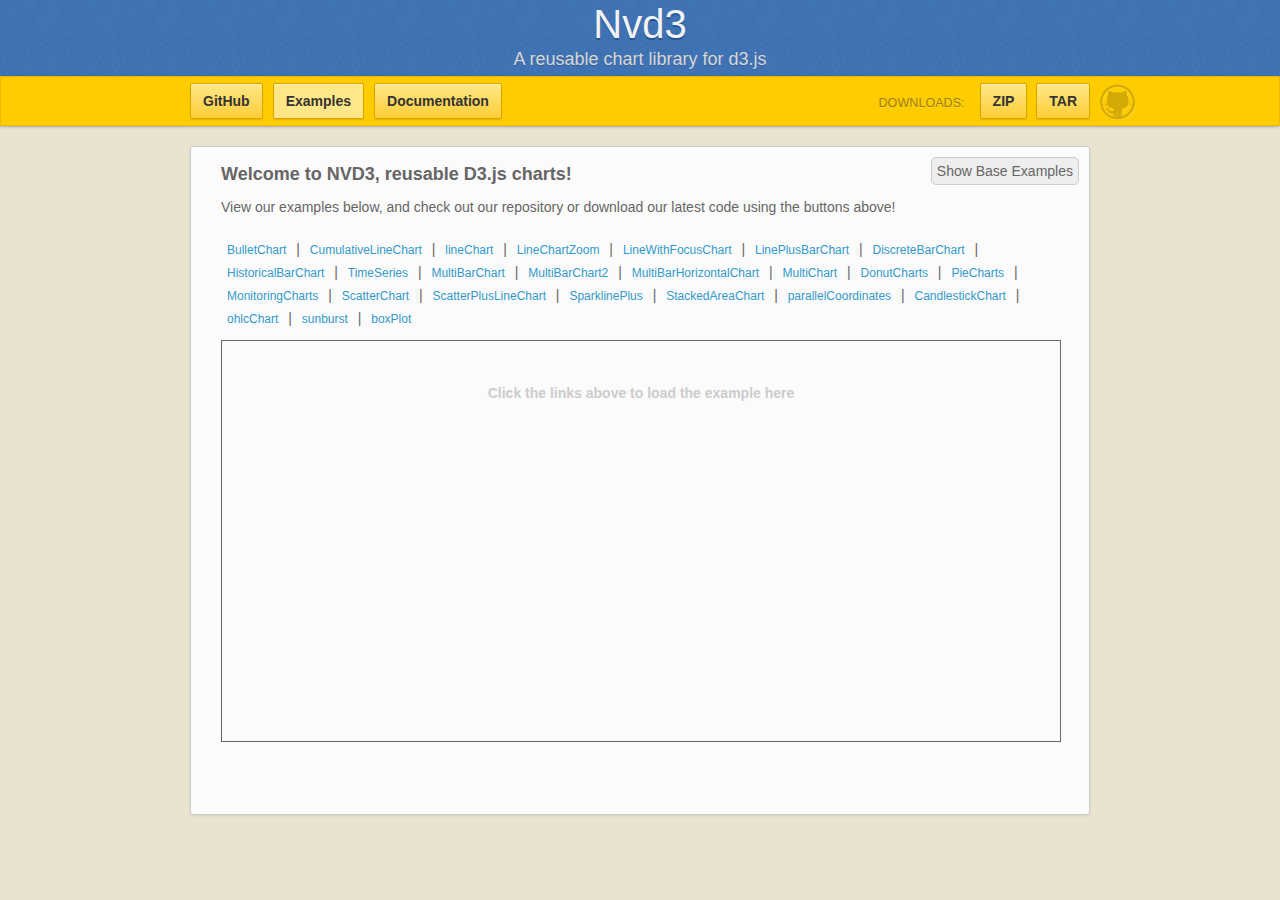
<file: nvd3-master/index.html>
<html><body>
<style>
html, body, iframe {
 margin: 0px;
 padding: 0px;
 width: 100%;
 height: 100%;
 border: 0px;
}
</style>
<script>
    // force https to avoid stupid mixed content stuff.
    // don't force just http because http-everywhere plugins cause infinite redirect loop
    // can't use relative links because they break when loading the site locally on disk (browsers suck)
    // if (window.location.protocol == "http:")
    //     window.location.href = "https:" + window.location.href.substring(window.location.protocol.length);
</script>
<iframe src="examples/site.html"></iframe>
</body>
</html>
</file>
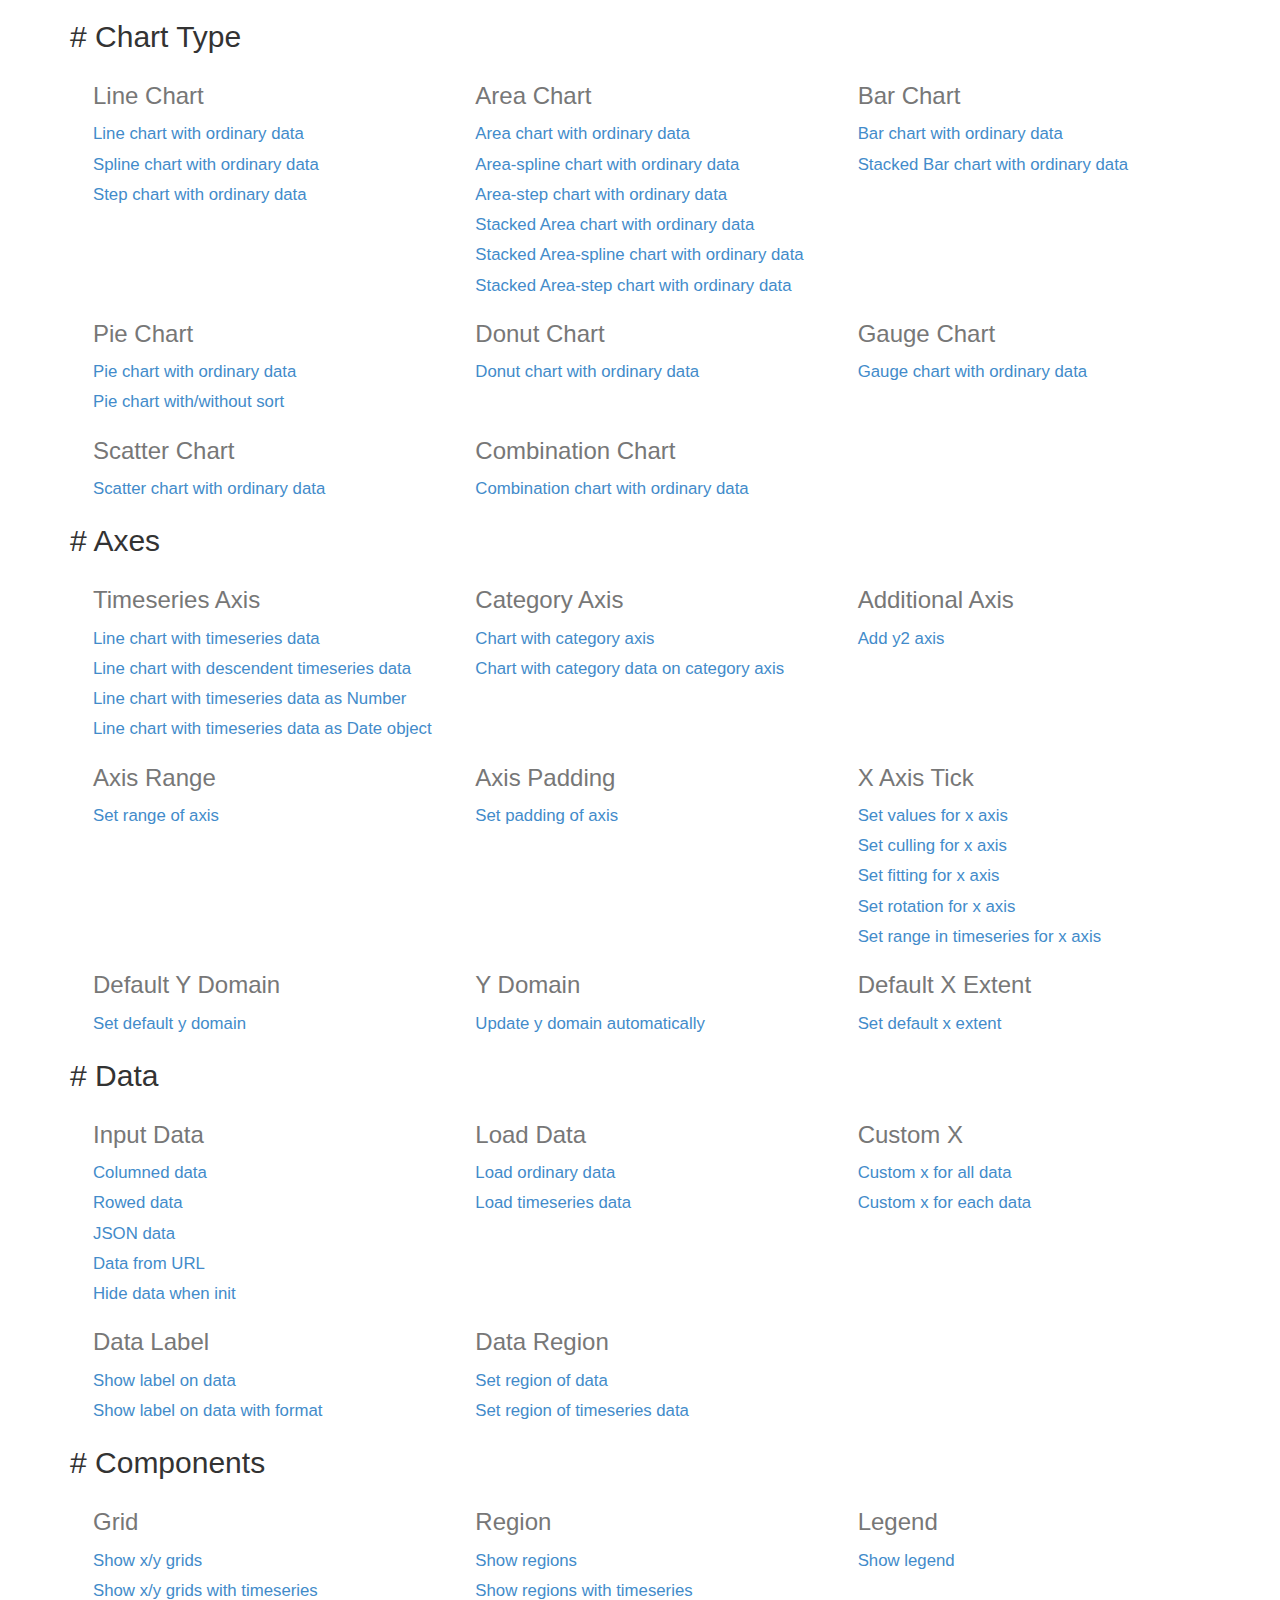
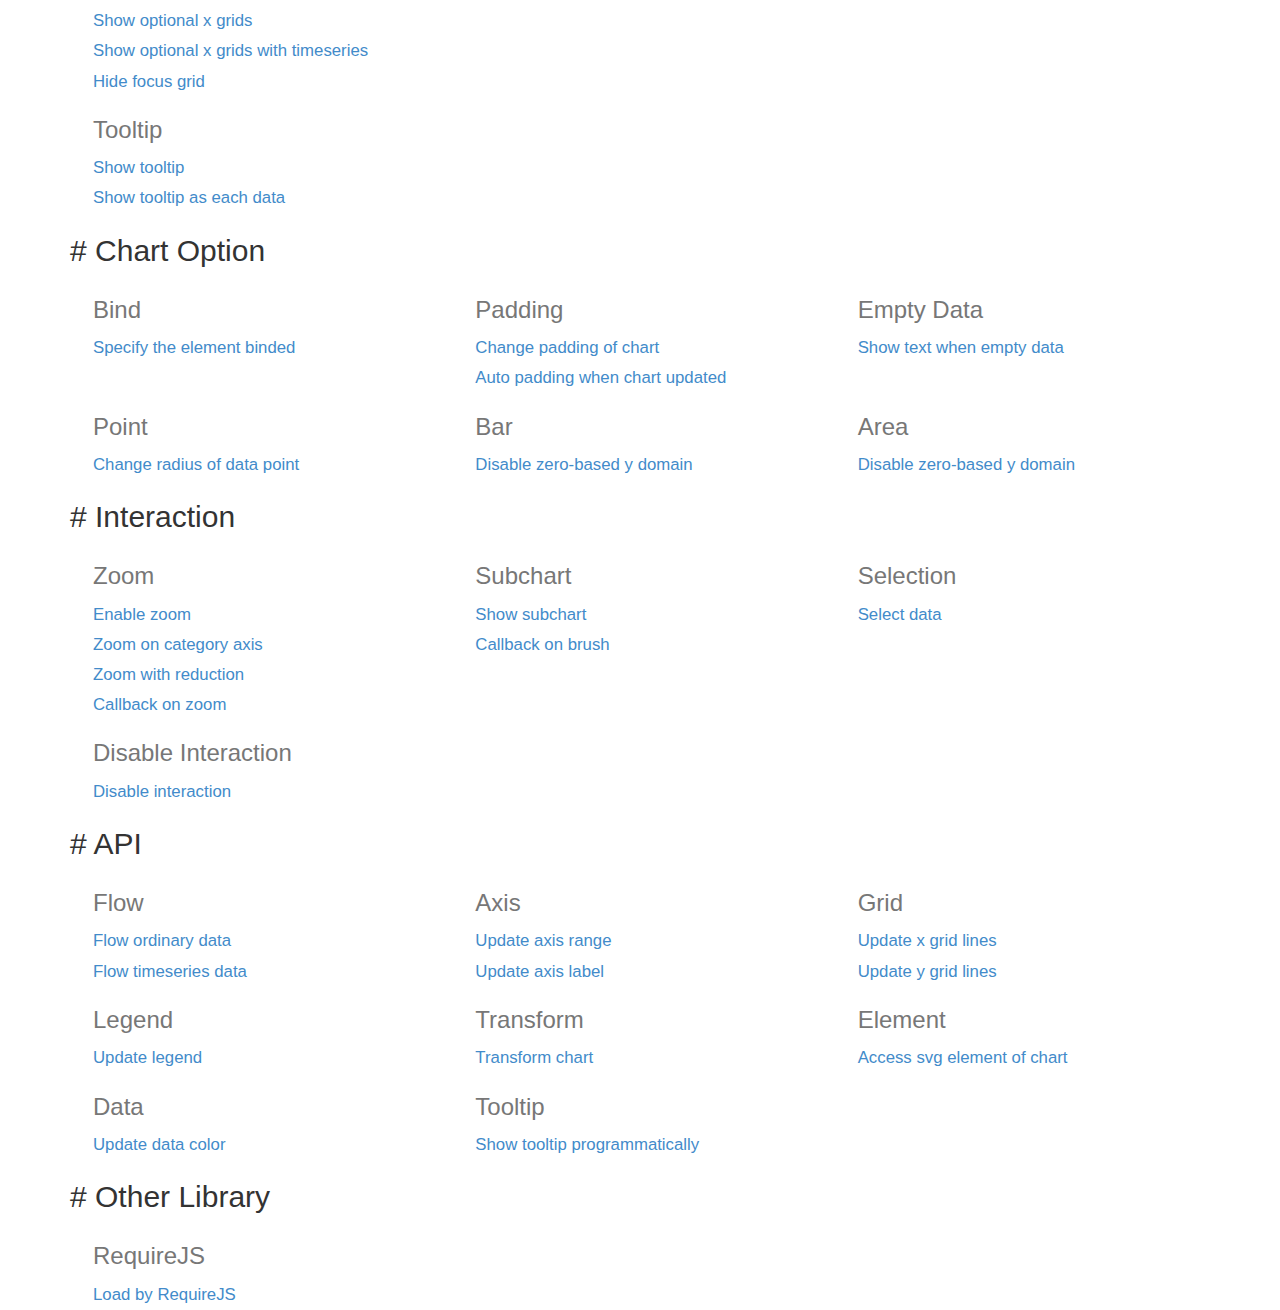
<file: c3/htdocs/index.html>
<html>
  <head>
    <link href="./css/bootstrap.min.css" rel="stylesheet">
    <link href="./css/index.css" rel="stylesheet">
  </head>
  <body>
    <div class="container">
      <div class="section">
        <h2># <span>Chart Type</span></h2>
        <div>
          <div class="row">
            <div class="col-md-4">
              <h3>Line Chart</h3>
              <a href="./samples/simple.html">
                Line chart with ordinary data
              </a>
              <a href="./samples/chart_spline.html">
                Spline chart with ordinary data
              </a>
              <a href="./samples/chart_step.html">
                Step chart with ordinary data
              </a>
            </div>
            <div class="col-md-4">
              <h3>Area Chart</h3>
              <a href="./samples/chart_area.html">
                Area chart with ordinary data
              </a>
              <a href="./samples/chart_area_spline.html">
                Area-spline chart with ordinary data
              </a>
              <a href="./samples/chart_area_step.html">
                Area-step chart with ordinary data
              </a>
              <a href="./samples/chart_area_stacked.html">
                Stacked Area chart with ordinary data
              </a>
              <a href="./samples/chart_area_spline_stacked.html">
                Stacked Area-spline chart with ordinary data
              </a>
              <a href="./samples/chart_area_step_stacked.html">
                Stacked Area-step chart with ordinary data
              </a>
            </div>
            <div class="col-md-4">
              <h3>Bar Chart</h3>
              <a href="./samples/chart_bar.html">
                Bar chart with ordinary data
              </a>
              <a href="./samples/chart_bar_stacked.html">
                Stacked Bar chart with ordinary data
              </a>
            </div>
          </div>
          <div class="row">
            <div class="col-md-4">
              <h3>Pie Chart</h3>
              <a href="./samples/chart_pie.html">
                Pie chart with ordinary data
              </a>
              <a href="./samples/chart_pie_sort.html">
                Pie chart with/without sort
              </a>
            </div>
            <div class="col-md-4">
              <h3>Donut Chart</h3>
              <a href="./samples/chart_donut.html">
                Donut chart with ordinary data
              </a>
            </div>
            <div class="col-md-4">
              <h3>Gauge Chart</h3>
              <a href="./samples/chart_gauge.html">
                Gauge chart with ordinary data
              </a>
            </div>
          </div>
          <div class="row">
            <div class="col-md-4">
              <h3>Scatter Chart</h3>
              <a href="./samples/chart_scatter.html">
                Scatter chart with ordinary data
              </a>
            </div>
            <div class="col-md-4">
              <h3>Combination Chart</h3>
              <a href="./samples/chart_combination.html">
                Combination chart with ordinary data
              </a>
            </div>
          </div>
        </div>
      </div>

      <div class="section">
        <h2># <span>Axes</span></h2>
        <div>
          <div class="row">
            <div class="col-md-4">
              <h3>Timeseries Axis</h3>
              <a href="./samples/timeseries.html">
                Line chart with timeseries data
              </a>
              <a href="./samples/timeseries_descendent.html">
                Line chart with descendent timeseries data
              </a>
              <a href="./samples/timeseries_raw.html">
                Line chart with timeseries data as Number
              </a>
              <a href="./samples/timeseries_date.html">
                Line chart with timeseries data as Date object
              </a>
            </div>
            <div class="col-md-4">
              <h3>Category Axis</h3>
              <a href="./samples/categorized.html">
                Chart with category axis
              </a>
              <a href="./samples/custom_x_categorized.html">
                Chart with category data on category axis
              </a>
            </div>
            <div class="col-md-4">
              <h3>Additional Axis</h3>
              <a href="./samples/axes_y2.html">
                Add y2 axis
              </a>
            </div>
          </div>
          <div class="row">
            <div class="col-md-4">
              <h3>Axis Range</h3>
              <a href="./samples/axes_range.html">
                Set range of axis
              </a>
            </div>
            <div class="col-md-4">
              <h3>Axis Padding</h3>
              <a href="./samples/axes_padding.html">
                Set padding of axis
              </a>
            </div>
            <div class="col-md-4">
              <h3>X Axis Tick</h3>
              <a href="./samples/axes_x_tick_values.html">
                Set values for x axis
              </a>
              <a href="./samples/axes_x_tick_culling.html">
                Set culling for x axis
              </a>
              <a href="./samples/axes_x_tick_fit.html">
                Set fitting for x axis
              </a>
              <a href="./samples/axes_x_tick_rotate.html">
                Set rotation for x axis
              </a>
              <a href="./samples/axes_x_range_timeseries.html">
                Set range in timeseries for x axis
              </a>
            </div>
          </div>
          <div class="row">
            <div class="col-md-4">
              <h3>Default Y Domain</h3>
              <a href="./samples/axes_y_default.html">
                Set default y domain
              </a>
            </div>
            <div class="col-md-4">
              <h3>Y Domain</h3>
              <a href="./samples/domain_y.html">
                Update y domain automatically
              </a>
            </div>
            <div class="col-md-4">
              <h3>Default X Extent</h3>
              <a href="./samples/axes_x_extent.html">
                Set default x extent
              </a>
            </div>
          </div>
        </div>
      </div>

      <div class="section">
        <h2># <span>Data</span></h2>
        <div>
          <div class="row">
            <div class="col-md-4">
              <h3>Input Data</h3>
              <a href="./samples/data_columned.html">
                Columned data
              </a>
              <a href="./samples/data_rowed.html">
                Rowed data
              </a>
              <a href="./samples/data_json.html">
                JSON data
              </a>
              <a href="./samples/data_url.html">
                Data from URL
              </a>
              <a href="./samples/data_hide.html">
                Hide data when init
              </a>
            </div>
            <div class="col-md-4">
              <h3>Load Data</h3>
              <a href="./samples/data_load.html">
                Load ordinary data
              </a>
              <a href="./samples/data_load_timeseries.html">
                Load timeseries data
              </a>
            </div>
            <div class="col-md-4">
              <h3>Custom X</h3>
              <a href="./samples/custom_x_scale.html">
                Custom x for all data
              </a>
              <a href="./samples/custom_xs_scale.html">
                Custom x for each data
              </a>
            </div>
          </div>
          <div class="row">
            <div class="col-md-4">
              <h3>Data Label</h3>
              <a href="./samples/data_label.html">
                Show label on data
              </a>
              <a href="./samples/data_label_format.html">
                Show label on data with format
              </a>
            </div>
            <div class="col-md-4">
              <h3>Data Region</h3>
              <a href="./samples/data_region.html">
                Set region of data
              </a>
              <a href="./samples/data_region_timeseries.html">
                Set region of timeseries data
              </a>
            </div>
          </div>
        </div>
      </div>

      <div class="section">
        <h2># <span>Components</span></h2>
        <div>
          <div class="row">
            <div class="col-md-4">
              <h3>Grid</h3>
              <a href="./samples/grids.html">
                 Show x/y grids
              </a>
              <a href="./samples/grids_timeseries.html">
                 Show x/y grids with timeseries
              </a>
              <a href="./samples/grid_x_lines.html">
                 Show optional x grids
              </a>
              <a href="./samples/grid_x_lines_timeseries.html">
                 Show optional x grids with timeseries
              </a>
              <a href="./samples/grid_focus.html">
                 Hide focus grid
              </a>
            </div>
            <div class="col-md-4">
              <h3>Region</h3>
              <a href="./samples/regions.html">
                 Show regions
              </a>
              <a href="./samples/regions_timeseries.html">
                 Show regions with timeseries
              </a>
            </div>
            <div class="col-md-4">
              <h3>Legend</h3>
              <a href="./samples/legend.html">
                 Show legend
              </a>
            </div>
          </div>
          <div class="row">
            <div class="col-md-4">
              <h3>Tooltip</h3>
              <a href="./samples/tooltip_show.html">
                Show tooltip
              </a>
              <a href="./samples/tooltip_grouped.html">
                Show tooltip as each data
              </a>
            </div>
          </div>
        </div>
      </div>

      <div class="section">
        <h2># <span>Chart Option</span></h2>
        <div>
          <div class="row">
            <div class="col-md-4">
              <h3>Bind</h3>
              <a href="./samples/bindto.html">
                Specify the element binded
              </a>
            </div>
            <div class="col-md-4">
              <h3>Padding</h3>
              <a href="./samples/padding.html">
                Change padding of chart
              </a>
              <a href="./samples/padding_update.html">
                Auto padding when chart updated
              </a>
            </div>
            <div class="col-md-4">
              <h3>Empty Data</h3>
              <a href="./samples/emptydata.html">
                Show text when empty data
              </a>
            </div>
          </div>
          <div class="row">
            <div class="col-md-4">
              <h3>Point</h3>
              <a href="./samples/point_r.html">
                Change radius of data point
              </a>
            </div>
            <div class="col-md-4">
              <h3>Bar</h3>
              <a href="./samples/bar_zerobased.html">
                Disable zero-based y domain
              </a>
            </div>
            <div class="col-md-4">
              <h3>Area</h3>
              <a href="./samples/area_zerobased.html">
                Disable zero-based y domain
              </a>
            </div>
          </div>
        </div>
      </div>

      <div class="section">
        <h2># <span>Interaction</span></h2>
        <div>
          <div class="row">
            <div class="col-md-4">
              <h3>Zoom</h3>
              <a href="./samples/zoom.html">
                Enable zoom
              </a>
              <a href="./samples/zoom.html">
                Zoom on category axis
              </a>
              <a href="./samples/zoom_reduction.html">
                Zoom with reduction
              </a>
              <a href="./samples/zoom_onzoom.html">
                Callback on zoom
              </a>
            </div>
            <div class="col-md-4">
              <h3>Subchart</h3>
              <a href="./samples/subchart.html">
                Show subchart
              </a>
              <a href="./samples/subchart_onbrush.html">
                Callback on brush
              </a>
            </div>
            <div class="col-md-4">
              <h3>Selection</h3>
              <a href="./samples/selection.html">
                Select data
              </a>
            </div>
          </div>
          <div class="row">
            <div class="col-md-4">
              <h3>Disable Interaction</h3>
              <a href="./samples/interaction_enabled.html">
                Disable interaction
              </a>
            </div>
          </div>
        </div>
      </div>

      <div class="section">
        <h2># <span>API</span></h2>
        <div>
          <div class="row">
            <div class="col-md-4">
              <h3>Flow</h3>
              <a href="./samples/api_flow.html">
                Flow ordinary data
              </a>
              <a href="./samples/api_flow_timeseries.html">
                Flow timeseries data
              </a>
            </div>
            <div class="col-md-4">
              <h3>Axis</h3>
              <a href="./samples/api_axis_range.html">
                Update axis range
              </a>
              <a href="./samples/api_axis_label.html">
                Update axis label
              </a>
            </div>
            <div class="col-md-4">
              <h3>Grid</h3>
              <a href="./samples/api_xgrid_lines.html">
                Update x grid lines
              </a>
              <a href="./samples/api_ygrid_lines.html">
                Update y grid lines
              </a>
            </div>
          </div>
          <div class="row">
            <div class="col-md-4">
              <h3>Legend</h3>
              <a href="./samples/api_legend.html">
                Update legend
              </a>
            </div>
            <div class="col-md-4">
              <h3>Transform</h3>
              <a href="./samples/api_transform.html">
                Transform chart
              </a>
            </div>
            <div class="col-md-4">
              <h3>Element</h3>
              <a href="./samples/element.html">
                Access svg element of chart
              </a>
            </div>
          </div>
          <div class="row">
            <div class="col-md-4">
              <h3>Data</h3>
              <a href="./samples/api_data_colors.html">
                Update data color
              </a>
            </div>
            <div class="col-md-4">
              <h3>Tooltip</h3>
              <a href="./samples/api_tooltip_show.html">
                Show tooltip programmatically
              </a>
            </div>
          </div>
        </div>
      </div>

      <div class="section">
        <h2># <span>Other Library</span></h2>
        <div>
          <div class="row">
            <div class="col-md-4">
              <h3>RequireJS</h3>
              <a href="./samples/requirejs.html">
                Load by RequireJS
              </a>
            </div>
          </div>
        </div>
      </div>

    </div>
  </body>
</html>
</file>
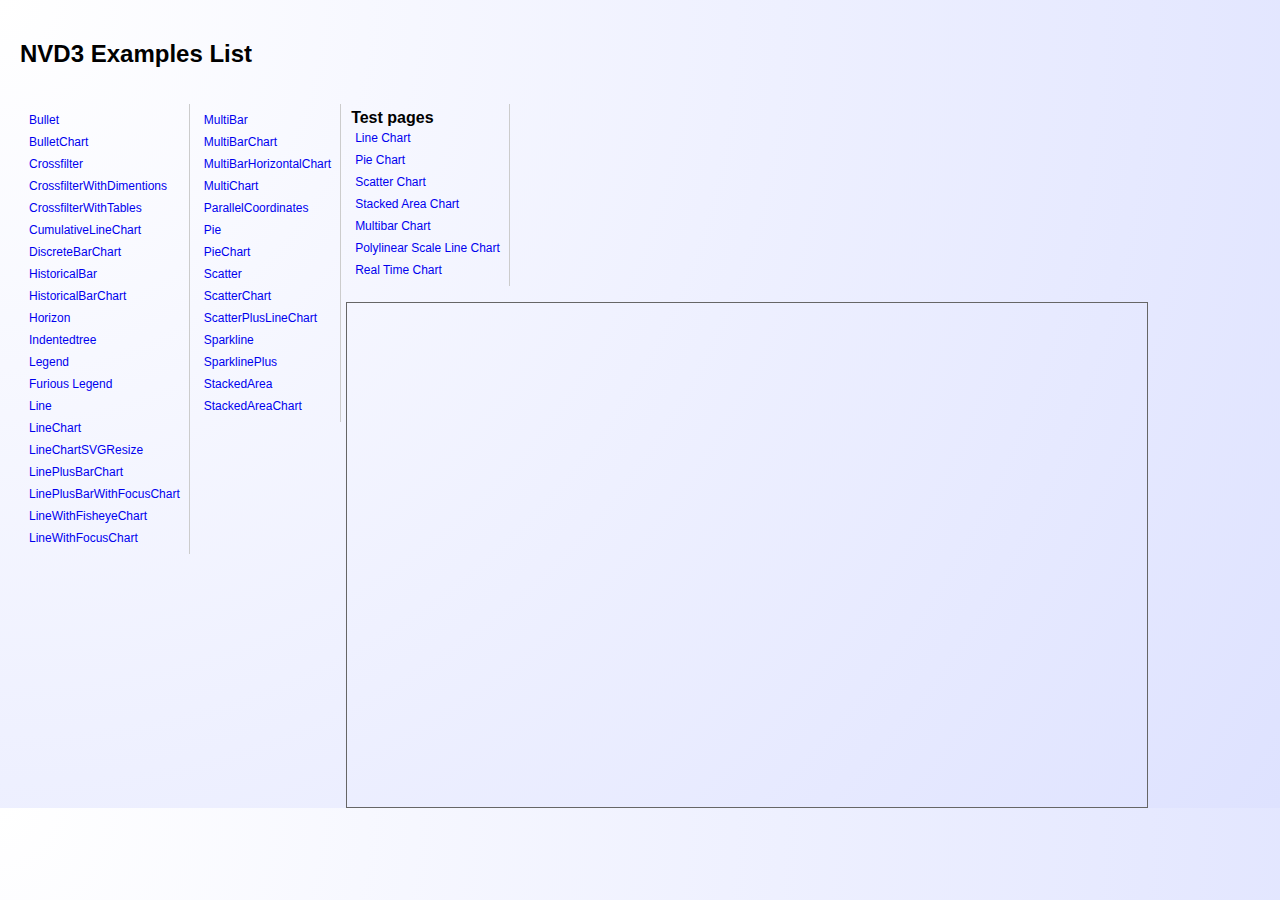
<file: nvd3-master/examples/index.html>
<!DOCTYPE html>
<html>
<head>
    <title>NVD3 Examples List</title>
</head>
<body>
    <script src="http://ajax.googleapis.com/ajax/libs/jquery/2.1.1/jquery.min.js"></script>
    <script type="text/javascript">
        window.onload = function() {
            $('body').ready(function() {
                $('li a').each(function(i, elem) {
                    $(elem).click(function(evt) {
                        $('#show').prop('src', $(evt.target).prop('href'));
                        evt.stopPropagation();
                        evt.preventDefault();
                        $('li').removeClass('selected');
                        $(evt.target).parents('li').addClass('selected');
                        return false;
                    });
                });
            });
        }
    </script>
    <style>
        body {
            font-family: Helvetica;
            /* IE10 Consumer Preview */
            background-image: -ms-radial-gradient(left top, circle farthest-corner, #FFFFFF 0%, #DEE2FF 100%);

            /* Mozilla Firefox */
            background-image: -moz-radial-gradient(left top, circle farthest-corner, #FFFFFF 0%, #DEE2FF 100%);

            /* Opera */
            background-image: -o-radial-gradient(left top, circle farthest-corner, #FFFFFF 0%, #DEE2FF 100%);

            /* Webkit (Safari/Chrome 10) */
            background-image: -webkit-gradient(radial, left top, 0, left top, 1012, color-stop(0, #FFFFFF), color-stop(1, #DEE2FF));

            /* Webkit (Chrome 11+) */
            background-image: -webkit-radial-gradient(left top, circle farthest-corner, #FFFFFF 0%, #DEE2FF 100%);

            /* W3C Markup, IE10 Release Preview */
            background-image: radial-gradient(circle farthest-corner at left top, #FFFFFF 0%, #DEE2FF 100%);
        }

        ul {
            list-style: none;
            float: left;
            margin-right: 5px;
            border-right: solid 1px #ccc;
            padding: 5px;
        }

        li {
            padding: 4px;
            min-width: 100px;

        }
        li:hover {
            background-color: #ccc;
        }
        li.selected {
            padding: 3px;
            background-color: #FF9900;
            border: 1px solid #999;
        }

        a {
            text-decoration: none;
            display:block;
            font-size: 12px;
            font-family: arial;
            outline: none;
        }
        table { width: 100%; }
        td { vertical-align: top; }
        html, body, div { margin: 0; padding: 0}
        body { padding: 20px; }

        iframe {
            width: 100%;
            height: 500px;
            border: 0px;
        }
        #show_wrapper {
            border: 1px solid #666;
            min-width: 800px;
            float: left;
        }

    </style>

    <h2>NVD3 Examples List</h2>
        <ul>
            <li><a href="bullet.html">Bullet</a>
            <li><a href="bulletChart.html">BulletChart</a>
            <li><a href="crossfilter.html">Crossfilter</a>
            <li><a href="crossfilterWithDimentions.html">CrossfilterWithDimentions</a>
            <li><a href="crossfilterWithTables.html">CrossfilterWithTables</a>
            <li><a href="cumulativeLineChart.html">CumulativeLineChart</a>
            <li><a href="discreteBarChart.html">DiscreteBarChart</a>
            <li><a href="historicalBar.html">HistoricalBar</a>
            <li><a href="historicalBarChart.html">HistoricalBarChart</a>
            <li><a href="horizon.html">Horizon</a>
            <li><a href="indentedtree.html">Indentedtree</a>
            <li><a href="legend.html">Legend</a>
            <li><a href="furiousLegend.html">Furious Legend</a>
            <li><a href="line.html">Line</a>
            <li><a href="lineChart.html">LineChart</a>
            <li><a href="lineChartSVGResize.html">LineChartSVGResize</a>
            <li><a href="linePlusBarChart.html">LinePlusBarChart</a>
            <li><a href="linePlusBarWithFocusChart.html">LinePlusBarWithFocusChart</a>
            <li><a href="lineWithFisheyeChart.html">LineWithFisheyeChart</a>
            <li><a href="lineWithFocusChart.html">LineWithFocusChart</a>
        </ul>
        <ul>
            <li><a href="multiBar.html">MultiBar</a>
            <li><a href="multiBarChart.html">MultiBarChart</a>
            <li><a href="multiBarHorizontalChart.html">MultiBarHorizontalChart</a>
            <li><a href="multiChart.html">MultiChart</a>
            <li><a href="parallelCoordinates.html">ParallelCoordinates</a>
            <li><a href="pie.html">Pie</a>
            <li><a href="pieChart.html">PieChart</a>
            <li><a href="scatter.html">Scatter</a>
            <li><a href="scatterChart.html">ScatterChart</a>
            <li><a href="scatterPlusLineChart.html">ScatterPlusLineChart</a>
            <li><a href="sparkline.html">Sparkline</a>
            <li><a href="sparklinePlus.html">SparklinePlus</a>
            <li><a href="stackedArea.html">StackedArea</a>
            <li><a href="stackedAreaChart.html">StackedAreaChart</a>
        </ul>

        <ul>
            <strong>Test pages</strong>
            <li><a href="../test/lineChartTest.html">Line Chart</a></li>
            <li><a href="../test/pieChartTest.html">Pie Chart</a></li>
            <li><a href="../test/ScatterChartTest.html">Scatter Chart</a></li>
            <li><a href="../test/stackedAreaChartTest.html">Stacked Area Chart</a></li>
            <li><a href="../test/multiBarChartTest.html">Multibar Chart</a></li>
            <li><a href="../test/polylinearTest.html">Polylinear Scale Line Chart</a></li>
            <li><a href="../test/realTimeChartTest.html">Real Time Chart</a></li>
        </ul>

        <div id="show_wrapper"><iframe id="show"></iframe></div>

</body>
</html>
</file>
<file: c3/htdocs/css/index.css>
.row {
  margin-left: 8px;
}
.row a {
  display: block;
  text-align: left;
  font-size: 1.2em;
  line-height: 1.8;
}
.row h3 {
  color: #777;
}
</file>
